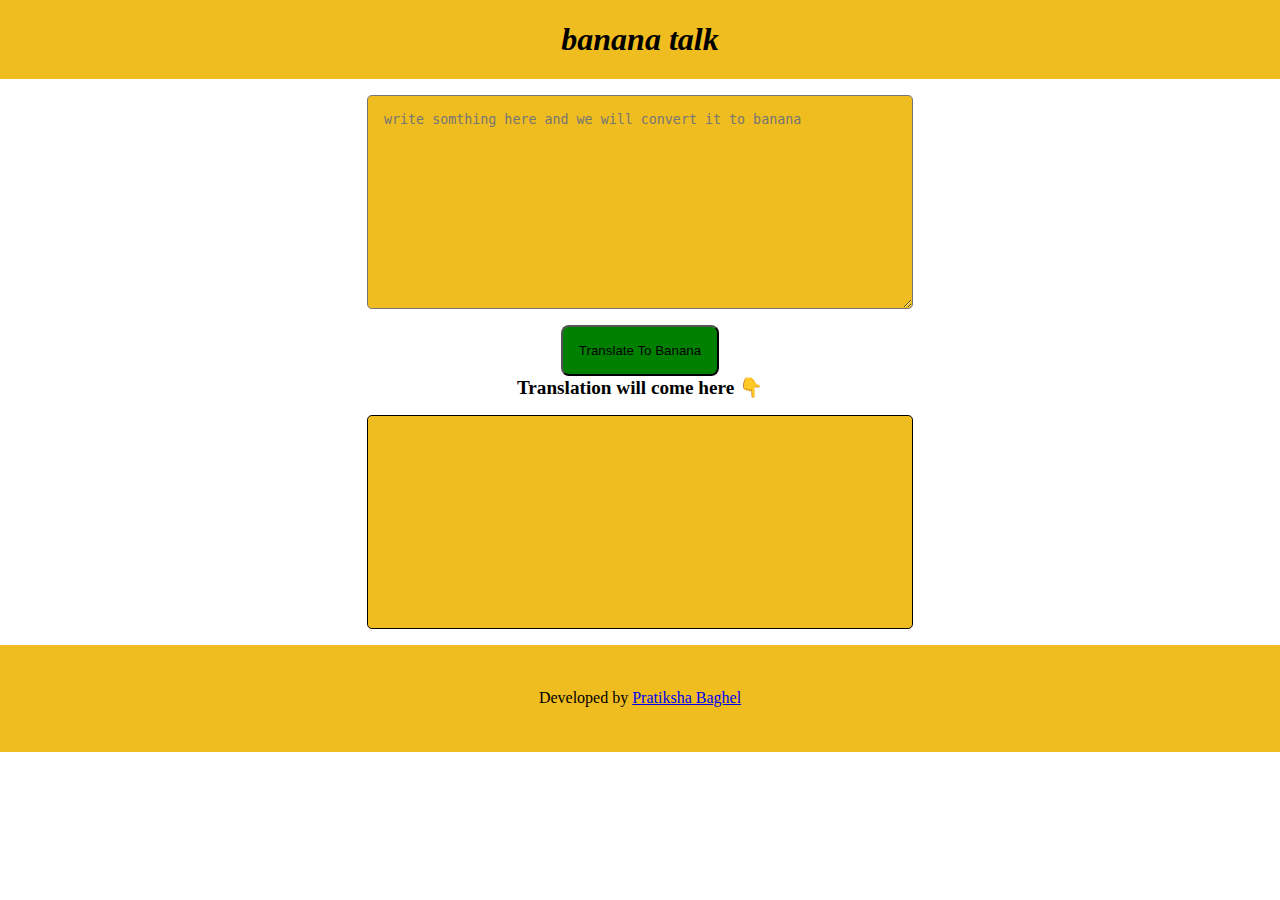
<file: index.html>
<!DOCTYPE html>
<html lang="en">

    <head>
        <meta charset="UTF-8">
        <meta http-equiv="X-UA-Compatible" content="IE=edge">
        <meta name="viewport" content="width=device-width, initial-scale=1.0">
        <title>banana speak</title>
        <link rel="stylesheet" href="style.css">

    </head>

    <body>
        <nav class="navigation container">
            <div class="nav-name">banana talk</div>
        </nav>

        <div class=" container-center">
            <textarea id="text-input" placeholder="write somthing here and we will convert it to banana"></textarea>
        </div>

        <main>
            <button id="btn-translate">Translate To Banana</button>

            <div style="font-size: larger;"> Translation will come here 👇</div>
        </main>

        <div id="output"></div>


        <footer class="footer">
            <div class="footer-header"></div>
            <p>
                Developed by <a href="https://github.com/pratikshabaghel04">Pratiksha Baghel</a>
            </p>

        </footer>

        <script src="app.js" type="text/javascript"></script>
    </body>

</html>
</file>
<file: style.css>
*{
    margin: 0;
    padding: 0;
}
.navigation {
    font-size: xx-large;
    font-style: italic;
    font-weight: bold;
    padding: 1.3rem;
    display: flex;
    text-align: center;
    justify-content: center;
    background-color: rgb(240, 189, 33);

}

textarea {
    width: 40%;
    height: 20vh;
    display: flex;
    align-items: center;
    padding: 1rem;
    margin: 1rem auto;
    border-radius: 0.3rem;
    background-color: rgb(240, 189, 33);
}

button {
    background-color: green;
    padding: 1rem;
    margin: auto;
    border-radius: 0.5rem;
    cursor: pointer;
    align-items: center;
    flex-direction: column;
    display: flex;
}

#output {
    background-color:rgb(240, 189, 33) ;
    border: 1px solid black;
    border-radius: 0.3rem;
    height: 20vh;
    width: 40%;
    padding: 1rem;
    margin: 1rem auto;
    text-align: center;
    display: flex;
}

main { 
    text-align: center;
    margin: 1rem auto;
    font-weight: bold;
} 

/*----------footer----------*/

.footer {
    background-color: rgb(240, 189, 33);
    text-align: center;
    padding: 2.8rem;
    bottom: 0;
    font-size: 1rem;

}
</file>
